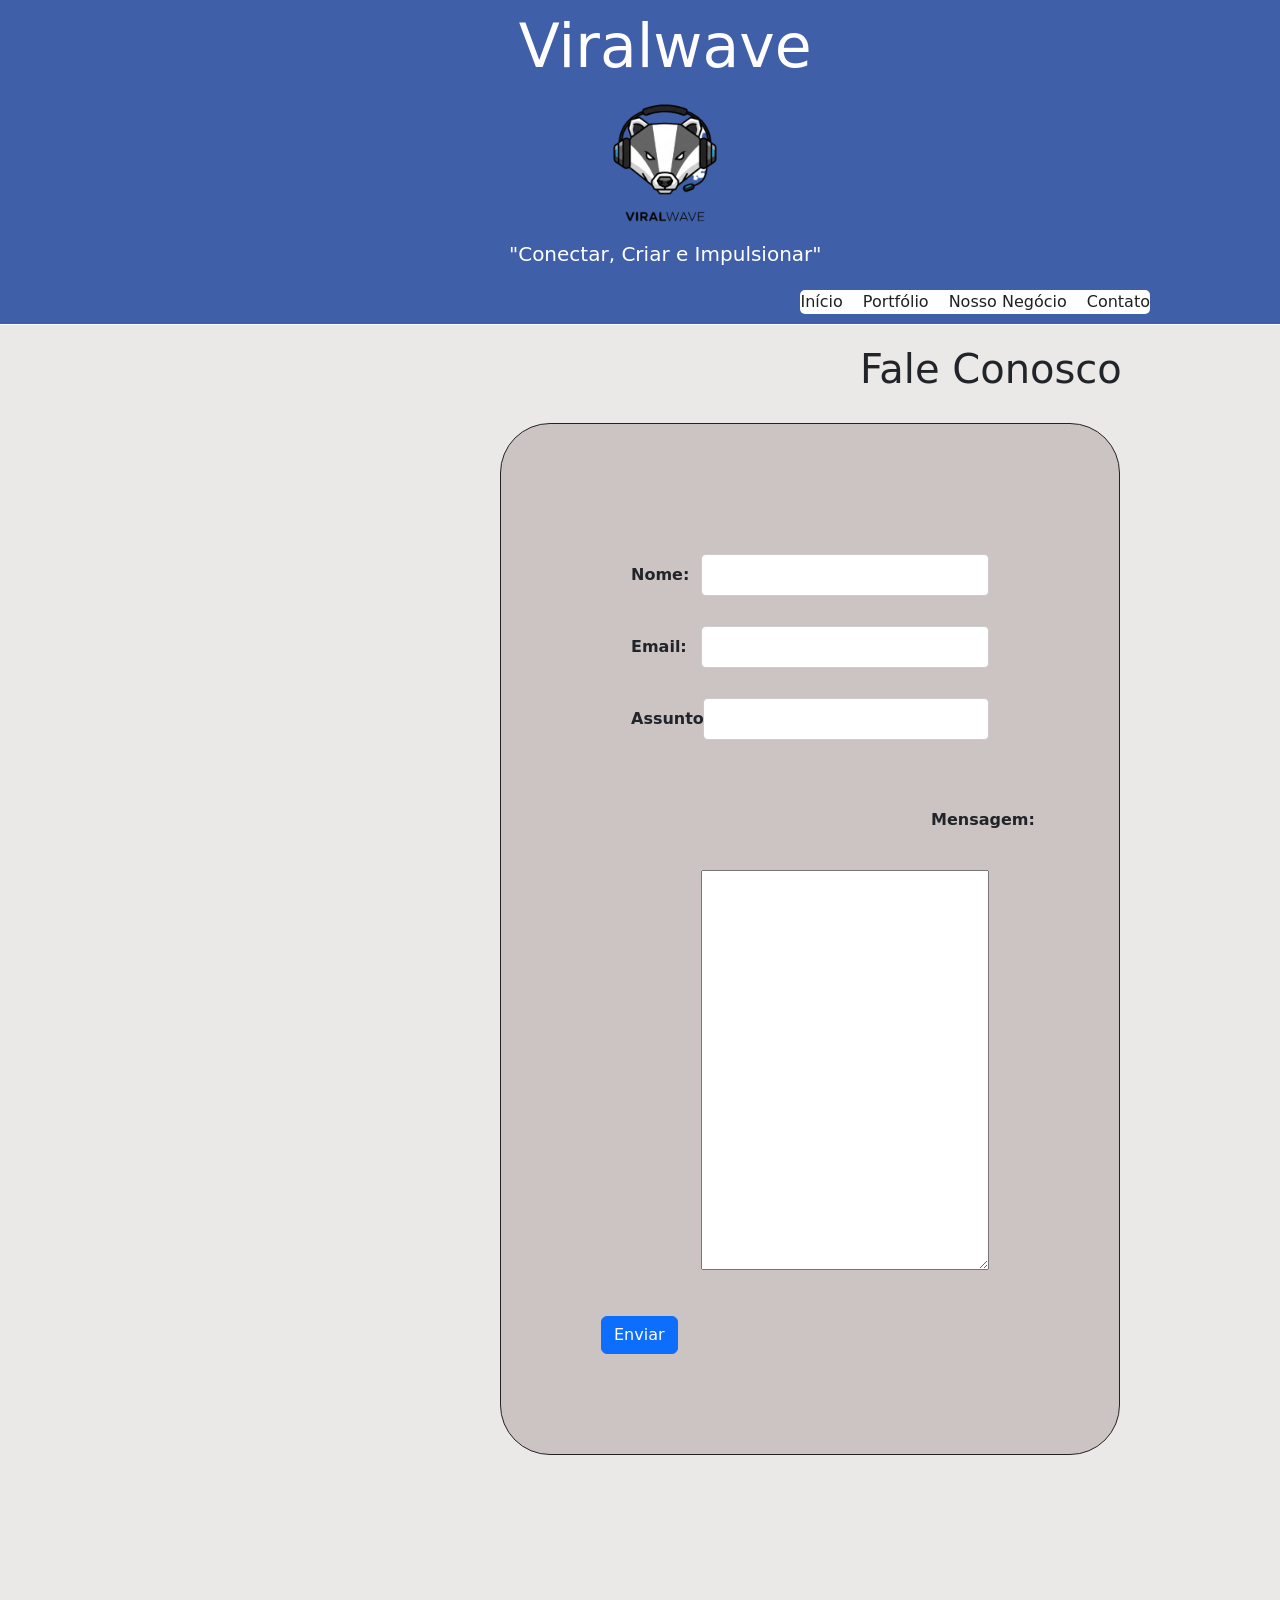
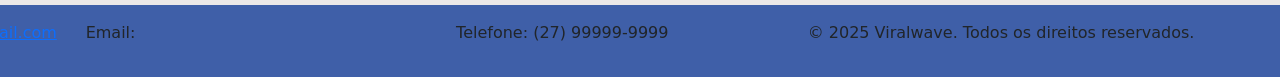
<file: VIRALWAVE/contato.html>
<!doctype html>
<html lang="pt-br">
  <head>
    <meta charset="UTF-8" />
    <meta name="viewport" content="width=device-width, initial-scale=1.0" />
    <title>Viralwave</title>

    <!-- Bootstrap -->
    <link
      href="https://cdn.jsdelivr.net/npm/bootstrap@5.3.8/dist/css/bootstrap.min.css"
      rel="stylesheet"
    />

    <!-- CSS -->
    <link rel="stylesheet" href="./style.css" />
  </head>

  <body>
    <header>
      <div class="container-principal">
        <div class="navegador-area">
          <nav>
            <div class="area-logo">
              <h1>Viralwave</h1>
              <img src="./images/viralwave-logo.png" alt="Logo Viralwave" />
              <h2 class="text-white">"Conectar, Criar e Impulsionar"</h2>
            </div>

            <ul class="quadrado-branco">
              <li><a href="./index.html">Início</a></li>
              <li><a href="./portfolio.html">Portfólio</a></li>
              <li><a href="./nossonegocio.html">Nosso Negócio</a></li>
              <li><a href="./contato.html">Contato</a></li>
            </ul>
          </nav>
        </div>
      </div>
    </header>

    <main>
      <div class="container-branco">
        <div class="form1">
          <h1 id="titulo">Fale Conosco</h1>

          <form action="" class="formulario">
            <div class="campo">
              <label>Nome:</label>
              <input type="text" name="nome" class="form-control" />
            </div>

            <div class="campo">
              <label>Email:</label>
              <input type="email" name="email" class="form-control" />
            </div>

            <div class="campo">
              <label>Assunto:</label>
              <input type="text" name="assunto" class="form-control" />
            </div>

            <div class="campo">
              <label id="mensagem">Mensagem:</label>
              <textarea id="texto"></textarea>
            </div>
    
            <button type="submit" class="btn btn-primary mt-3">Enviar</button>
            
          </form>
        </div>
      </div>
    </main>

    <footer class="footer1 text-center p-3">
      <p>
        Email:
        <a href="mailto:viralwave@email.com" id="email-a"
          >viralwave@email.com</a
        >
      </p>
      <p>Telefone: (27) 99999-9999</p>
      <p>&copy; 2025 Viralwave. Todos os direitos reservados.</p>
    </footer>

    <!-- Bootstrap JS -->
    <script src="https://cdn.jsdelivr.net/npm/bootstrap@5.3.8/dist/js/bootstrap.bundle.min.js"></script>
  </body>
</html>
</file>
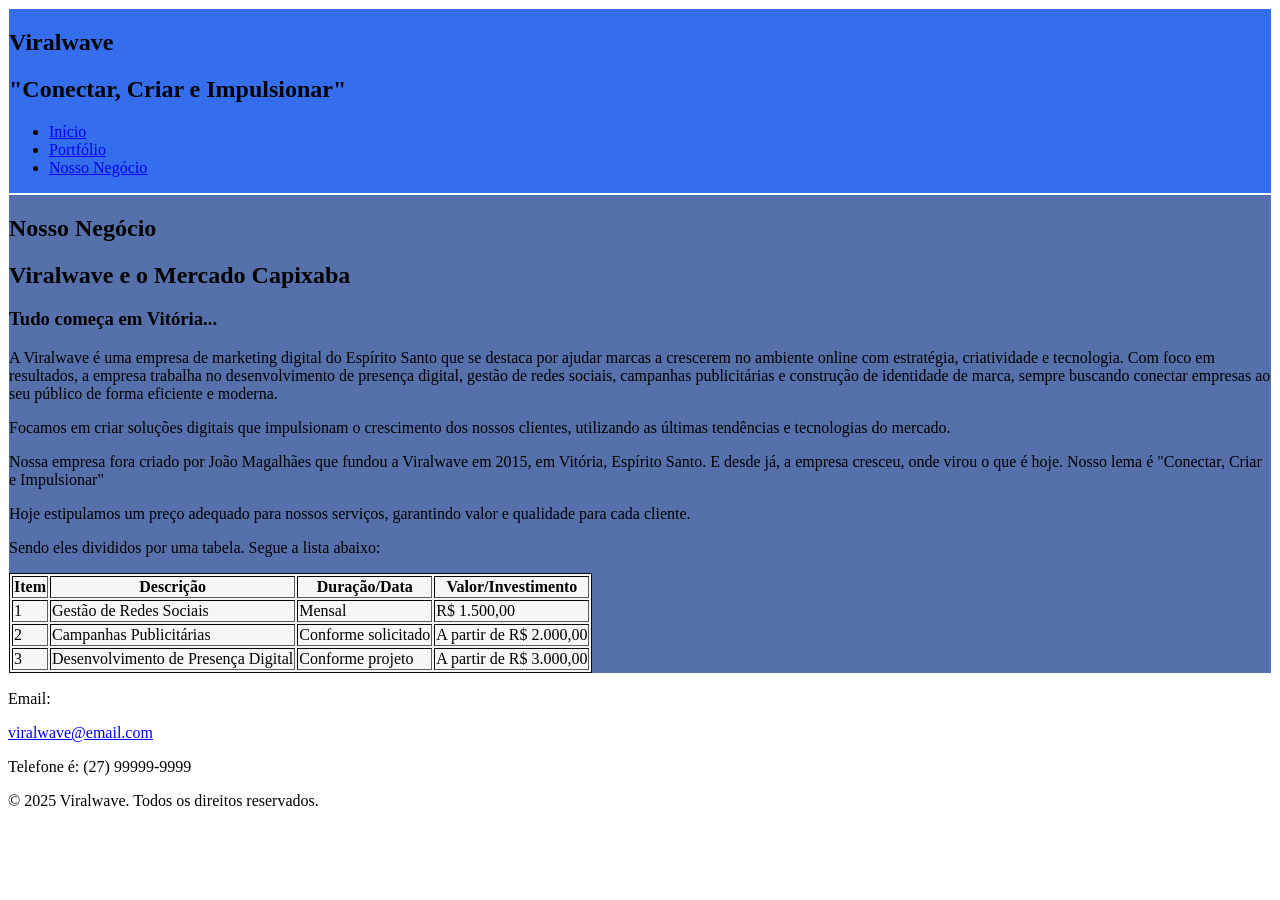
<file: VIRALWAVE/nosso-negocio.html>
<!doctype html>
<html lang="pt-br">
  <head>
    <meta charset="UTF-8" />
    <meta name="viewport" content="width=device-width, initial-scale=1.0" />
    <title>Viralwave</title>
  </head>
  <body>
    <header>
      <div style="background-color: rgb(52, 110, 236); border: solid 1px white">
        <nav>
          <h1>Viralwave</h1>
          <h2>"Conectar, Criar e Impulsionar"</h2>

          <ul>
            <li><a href="/index.html">Início</a></li>
            <li><a href="/portfolio.html">Portfólio</a></li>
            <li><a href="/nosso-negocio.html">Nosso Negócio</a></li>
          </ul>
        </nav>
      </div>
    </header>

    <main>
      <div style="background-color: rgb(85, 112, 170); border: solid 1px white">
        <section>
          <h1>Nosso Negócio</h1>
          <h2>Viralwave e o Mercado Capixaba</h2>
          <h3>Tudo começa em Vitória...</h3>

          <p>A Viralwave é uma empresa de marketing digital do Espírito Santo que se destaca por ajudar marcas a crescerem no ambiente online com estratégia, criatividade e tecnologia. Com foco em resultados, a empresa trabalha no desenvolvimento de presença digital, gestão de redes sociais, campanhas publicitárias e construção de identidade de marca, sempre buscando conectar empresas ao seu público de forma eficiente e moderna.</p>

        <p>Focamos em criar soluções digitais que impulsionam o crescimento dos nossos clientes, utilizando as últimas tendências e tecnologias do mercado.</p> 

        <p>Nossa empresa fora criado por João Magalhães que fundou a Viralwave em 2015, em Vitória, Espírito Santo. E desde já, a empresa cresceu, onde virou o que é hoje. Nosso lema é "Conectar, Criar e Impulsionar"</p>

        <p>Hoje estipulamos um preço adequado para nossos serviços, garantindo valor e qualidade para cada cliente.</p>

        <p>Sendo eles divididos por uma tabela. Segue a lista abaixo:</p>
        <table border="1" style="background-color: rgb(246, 246, 247); border: solid 1px rgb(7, 7, 7);">
          <tr>
            <th>Item</th>
            <th>Descrição</th>
            <th>Duração/Data</th>
            <th>Valor/Investimento</th>
          </tr>
          <tr>
            <td>1</td>
            <td>Gestão de Redes Sociais</td>
            <td>Mensal</td>
            <td>R$ 1.500,00</td>
          </tr>
          <tr>
            <td>2</td>
            <td>Campanhas Publicitárias</td>
            <td>Conforme solicitado</td>
            <td>A partir de R$ 2.000,00</td>
          </tr>
          <tr>
            <td>3</td>
            <td>Desenvolvimento de Presença Digital</td>
            <td>Conforme projeto</td>
            <td>A partir de R$ 3.000,00</td>
          </tr>
        </table>
        </section>
      </div>
     
    </main>

     <footer>
        <p>Email:</p> <a href="mailto:viralwave@email.com">viralwave@email.com</a>
        <p>Telefone é: (27) 99999-9999</p>
        <p>&copy; 2025 Viralwave. Todos os direitos reservados.</p>
    </footer>
  </body>
</html>
</file>
<file: VIRALWAVE/style.css>
/* Header */

.navegador-area h1{ 

    font-size: 60px;
    display: grid;
grid-template-columns: 3,1fr;
    justify-content: center;
    margin-bottom: -40px;
    position: relative;
    bottom: 20px;
    color: rgb(255, 253, 253);
}

.container-principal{
    background-color: #3F5FA8;
  padding: 30px;
  margin-bottom: 1px;
}

.navegador-area nav{
    display: flex;
    justify-content: space-between;
    align-items: center;
}

.navegador-area nav ul{
    display: flex;
    gap: 20px; /* espaço entre os links */
    list-style: none;
    margin: 0;
    padding: 0;
}

.navegador-area a{
    right: 100px;
    top: 140px;
    color: rgb(32, 32, 32);
    text-decoration: none;
    
}


.quadrado-branco{
    background-color: rgb(255, 255, 255);
     position: relative;
    right: 100px;
    top: 140px;
    border-radius: 5px;
    
}


    .area-logo{
    display: flex;
    flex-direction: column; /* coloca um em cima do outro */
    align-items: center; /* centraliza horizontalmente */
    justify-items: center;
     margin: 0 auto; /* joga para o meio */
     position: relative;
     left: 200px;
    
}


.area-logo img{
    width: 200px;
    

}
.area-logo h2{
font-size: 20px;
position: relative;
bottom: 20px;
}

/* Main index */
.container-p1{
          background-image: url(/VIRALWAVE/projeto-web/VIRALWAVE/images/city.jpg);
           background-size: cover;      /* faz a imagem ficar grande */
    background-position: center; /* centraliza a imagem */
    background-repeat: no-repeat; /* impede repetir quadradinhos */
    padding: 80px;
    padding: 100px;
}
.container-p2{
    background-color: rgb(241, 235, 235);
    padding: 150px;
    border-radius: 30px;
}

.artigo1{
    display: flex;
    flex-direction: column;
    justify-content: center;
}
.artigo1 h1{
    margin: 0 auto;
    position: relative;
    bottom: 40px;
    color: rgb(172, 172, 172);
}
.artigo2 {
    display: grid;
    grid-template-columns: repeat(4, 1fr); /* 4 colunas iguais */
    gap: 20px; /* espaço entre os itens */
}

.artigo2 div {
    background: #ffffff;
    padding: 15px;
    border-radius: 10px;
    text-align: center;
}

.artigo2 img {
    width: 100%;
    max-width: 120px;
    margin-bottom: 10px;
    border-radius: 30px;
 
}

.artigo2 p{
    font-size: 23px;
}
.quadrado1{
    padding: 50px;
    background-color: rgb(248, 248, 248);
    border-radius: 30px;
}
.codr{
    text-align: center;
    font-size: 20px;
    
}
.artigo2 img:hover {
     transform: scale(1.08); /* leve zoom */
    box-shadow: 0 10px 25px rgba(0,0,0,0.3); /* sombra suave */
}

.quadrado2 ul{
    font-size: 20px;
    font-style: bold;
    
}

/* Main contato */
.formulario {
    max-width: 50%; /* Ajuste a largura total conforme sua necessidade */
    margin: 30px;
    padding: 100px;
    background-color: rgb(204, 195, 195);
    border-radius: 50px;
    position: relative;
    left: 450px;
    bottom: 100px;
    border: 1px solid #242323;
}


.campo {
    display: flex;
    flex-direction: row;
    align-items: center;
    gap: 10px; /* Espaço entre a Label e o Input */
    margin: 30px;

}

.campo label {
    font-weight: bold;
    min-width: 60px; /* Garante que as labels tenham o mesmo espaço */
}

.formulario input {
    /* flex: 1; Input ocupar no espaço livre */
    padding: 8px;
    border: 1px solid #ccc;
    border-radius: 4px;
    width: 100% 
}

/* Centralizar o título e o form */
.form1 {
    display: flex;
    flex-direction: column;
    padding: 20px;
    background-color: #ebe8e8;
    

}

#titulo {
   position: relative;
   left: 840px;
   margin-bottom: 100px;
   
}

#texto{
    position: relative;
    margin-top: 100px;
    width: 5000px;
    height: 400px;
}
#mensagem{
    position: relative;
    right: 10px;
    bottom: 200px;
    left: 300px;
}

/* main nossonegocio */

.container-titulo h1{
    position: relative;
    bottom: 80px;
    left: 1000px;
    white-space: nowrap;
    
    
}
.container-negocio{
      display: flex;
    flex-direction: row;
    padding: 90px;
    justify-content: center;
    
    
    background-color: #ebe8e8;
}
.quadradoimagem{
    background-color: white;
    padding: 200px;
   margin: 30px;
    border-radius: 30px;
    position: relative;
    right: 300px;
    width: 100%; 
  
}

.quadradoimagem img{
    width: 300px;
    height: 300px;
    position: relative;
    right: 90px;
    bottom: 100px;
    border-radius: 10px;
}
.texto-quadrado{
    display: flex;
    flex-direction: column;
    flex-wrap: nowrap;
    position: relative;
    right: 100px;
    
    
}
.texto-quadrado h2{
    font-size: 30px;
    margin-bottom: 30px;
}

.texto-quadrado p{
width: 100%; 
  max-width: 300px

}

/* Main do portfolio */
.tabela-container {
            font-family: sans-serif;
            width: 100%;
            max-width: 900px;
            margin: 20px auto;
            border: 1px solid #ccc;
            border-radius: 12px; /* Bordas arredondadas da tabela */
            overflow: hidden;    /* Garante que o fundo não saia da borda */
            border-collapse: separate;
            border-spacing: 0;
        }

        table {
            width: 100%;
            border-collapse: collapse;
        }

        /* Cabeçalho cinza claro */
        thead {
            background-color: #f2f2f2;
        }

        th, td {
            padding: 15px;
            text-align: left;
            border: 0.5px solid #ccc; /* Linhas finas da tabela */
        }

        th {
            font-weight: bold;
            font-size: 1.1rem;
        }

        /* Estilo para as descrições em cinza (simulando os traços da imagem) */
        .placeholder-text {
            display: block;
            height: 10px;
            background-color: #bbb;
            margin-top: 8px;
            border-radius: 4px;
            width: 90%;
        }
        
        .placeholder-text.curto { width: 40%; }
        .placeholder-text.medio { width: 70%; }

        .titulo1{
            font-size: 300px;
            position: relative;
            left: 800px;
        }
/* Footer */

.footer1{
 display: flex;
 justify-content: space-around;
    background-color: #3F5FA8;
  padding: 30px;
  margin-bottom: 1px;

}

#email-a{
    position: relative;
    right: 260px;
}
</file>
